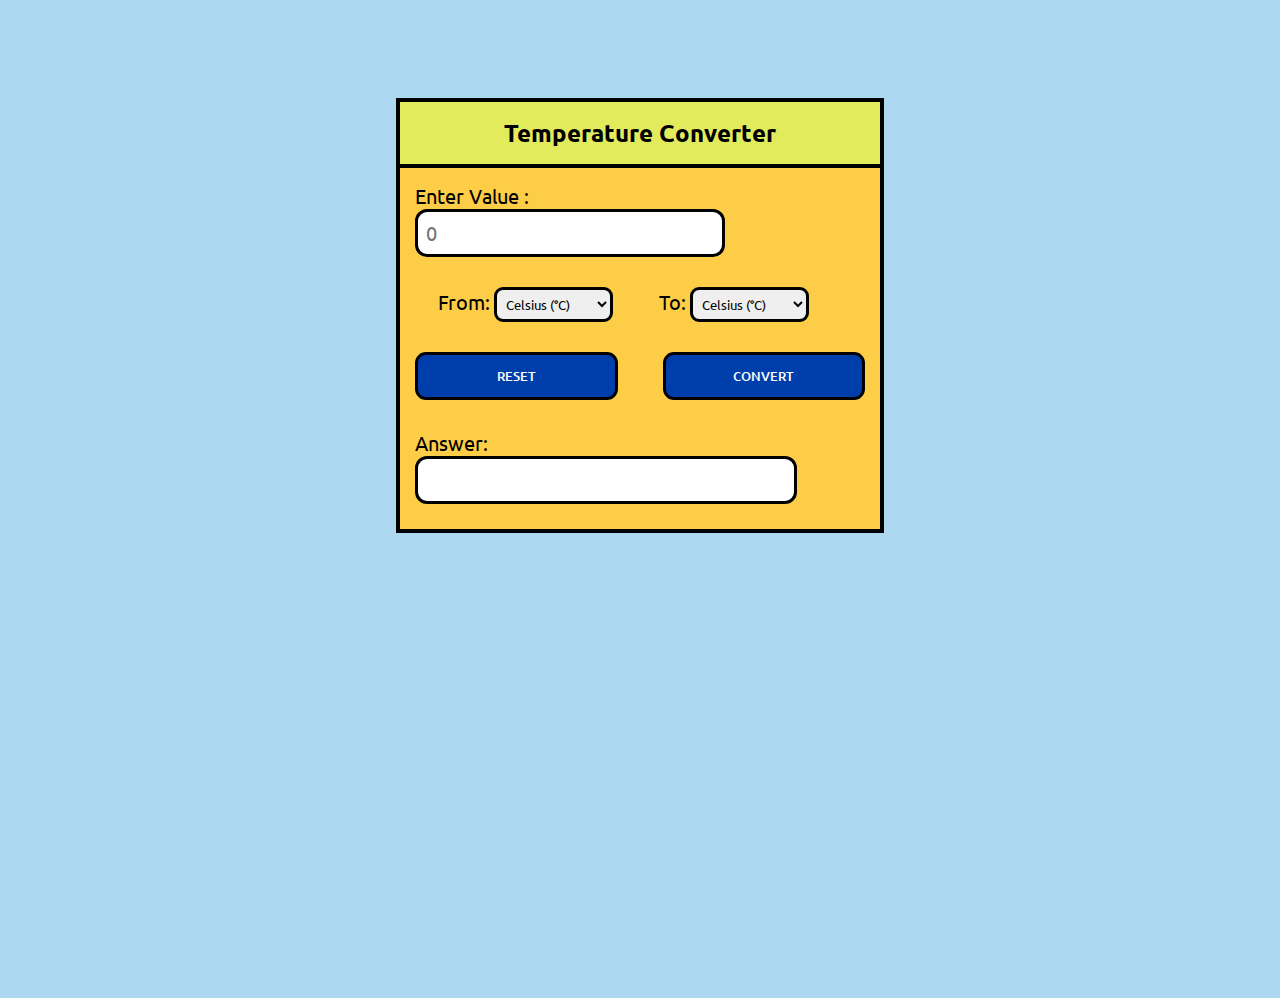
<file: L1_T3_temp_converter/index.html>
<!doctype html>
<html lang="en">
  <head>
    
    <meta charset="UTF-8">
    <meta http-equiv="X-UA-Compatible" content="IE=edge">
    <meta name="viewport" content="width=device-width, initial-scale=1.0">
    <title>Temperature Converter</title>

    <link rel="stylesheet" href="style.css">
    <script src="script.js"></script>
  
    <title>Temparature Converter</title>
    <link rel="preconnect" href="https://fonts.googleapis.com"><link rel="preconnect" href="https://fonts.gstatic.com" crossorigin><link href="https://fonts.googleapis.com/css2?family=Ubuntu&display=swap" rel="stylesheet">

  </head>
  <body>

    <div class="navbar">
        <nav>
            <!-- www.Temperatureconverter.com -->
		</nav>

        <div class="temp_calculator ">
            <h2 class="title">Temperature Converter</h2>
            
            <form action="" name="form">
        <div class="temp_calculator_inputs">
            <div class="calculator_value">
                <label for="">Enter Value :</label>
            <input type="text" placeholder="0" name="value" id="input_value">
          </div>

          <div class="calculator_input">
              <label for="">From:</label>
              <select name="input" id="input" class="box">
                  <option value="celsius" >Celsius (°C)</option>
              <option value="Fahrenheit">Fahrenheit (°F)</option>
              
            </select>
        </div>
        <div class="calculator_input">
            <label for="">To:</label>
            <select name="output" id="output" class="box">
              <option value="celsius">Celsius (°C)</option>
              <option value="Fahrenheit">Fahrenheit (°F)</option>
              
            </select>
          </div>          
        </div>
        <button type="button" id="clear" class="cal-btn" onclick="reset()">Reset</button>
        <button type="button" id="convert" class="cal-btn" onclick="convertTemperature()">Convert</button>
        <div class="result_area"  >
            <label for=""  >Answer:</label>
            <input type="text" class="box" value=""  id="result" class="box">
        </div>
    </form>
</div>
</div>


  
</html>
</file>
<file: L1_T3_temp_converter/style.css>
@import url('https://fonts.googleapis.com/css2?family=Ubuntu&display=swap');

*{
	padding: 0;
	margin: 0;
	font-family: 'Ubuntu', sans-serif;
	/* box-sizing: border-box; */
}

body{
    /* background: url(bg.jpg) no-repeat center center fixed; */
   /* background: url(temperature_bg.png) no-repeat center center fixed; */
   background: rgb(172, 217, 241);

   
}
.navbar{
	height: 100vh;
	width: 100%;

}

.temp_calculator {
    width: 480px;
    margin: 98px auto;
    background-color: #fecd47;
    border: 4px solid black;
    opacity: 1.1;
  
}
form {
    padding: 15px;
}
h2{
    border-bottom: 4px solid black;
}
h2.title {
    background: #e1eb5c;
    color: rgb(0, 0, 0);
    text-align: center;
    padding: 15px;
}
.calculator_input {
    float: left;
}
label {
    font-size: 20px;
}
input {
    width: 100%;
    font-size: 20px;
    border: none;
    background: #fff;
    padding: 8px;
}
.result_area label {
    width: 18%;
    float: left;
}
.result_area input {
    width: 80%;
      border-radius: 12px;
    border: 3px solid black;
}

.calculator_value label {
    width: 36%;
    float: left;
    
}
.calculator_value input {
    width: 64%;
    border: 3px solid black;
      border-radius: 12px;
}
.calculator_value {
    margin-bottom: 30px;
   
}

.calculator_input {
    padding: 0px 23px;
    margin-bottom: 30px;
    
    
}

.box {
 
    border: 3px solid black;
    border-radius: 9px;
    
}

.result_area {
    margin-top: 30px;
    margin-bottom: 10px;
    
}

button#convert {
    float: right;
}
button.cal-btn {
    width: 45%;
    padding: 12px;
    border: none;
    background:#003fab;
    color: #fff;
    text-transform: uppercase;
    font-weight: 500;
    cursor: pointer;
    border: 3px solid black;
    border-radius: 11px;
}
button.cal-btn:hover{
    background-color: rgb(52, 135, 243);
    text-decoration: underline black;
    
}
select {
    padding: 5px;
}
</file>
